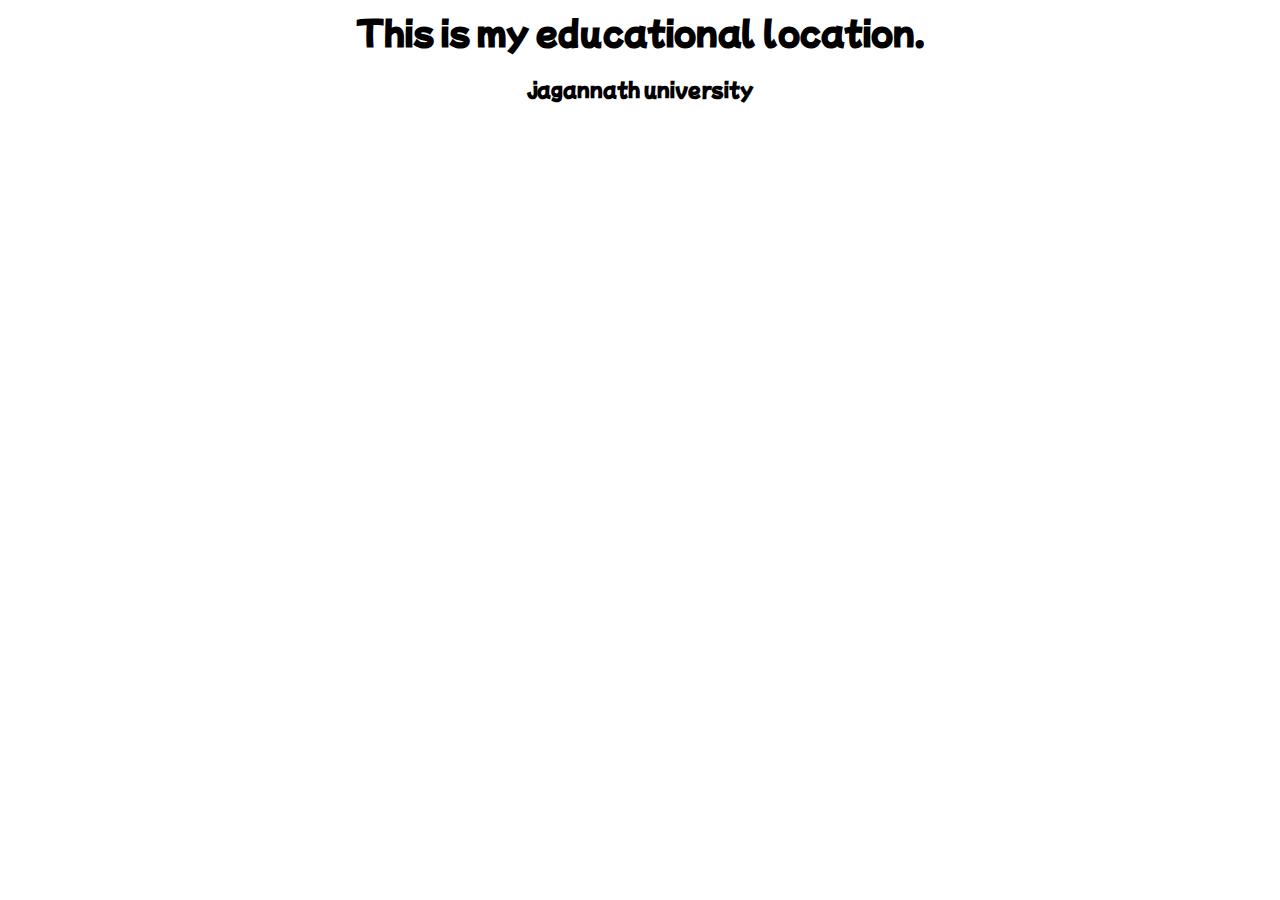
<file: googlemap.html>
<head>

    <head>
        <title>My educational map</title>
        <link rel="preconnect" href="https://fonts.googleapis.com">
        <link rel="preconnect" href="https://fonts.gstatic.com" crossorigin>
        <link href="https://fonts.googleapis.com/css2?family=Mochiy+Pop+One&display=swap" rel="stylesheet">


    </head>


<body>
    <h1 class="head">
        This is my educational location.
    </h1>
    <h3 class="head">jagannath university</h3>
    <div class="mapouter">
        <div class="gmap_canvas"><iframe
                src="https://www.google.com/maps/embed?pb=!1m18!1m12!1m3!1d3653.087448632727!2d90.40917581434759!3d23.70857099629132!2m3!1f0!2f0!3f0!3m2!1i1024!2i768!4f13.1!3m3!1m2!1s0x3755b9072be4c8a9%3A0x1278bcef6c7c345!2sJagannath%20University!5e0!3m2!1sen!2sus!4v1659364487536!5m2!1sen!2sus"
                width="100%" height="450" style="border:0;" allowfullscreen="" loading="lazy"
                referrerpolicy="no-referrer-when-downgrade"></iframe> </iframe> <br>

        </div>
    </div>
    <style>
        .mapouter {
            position: relative;
            text-align: center;

        }
    </style>
    <style>
        .gmap_canvas {
            overflow: hidden;
            background: none !important;


        }

        .head {
            position: relative;
            text-align: center;
            font-family: 'Mochiy Pop One', sans-serif;
            ;

        }
    </style>
</body>
</head>
</file>
